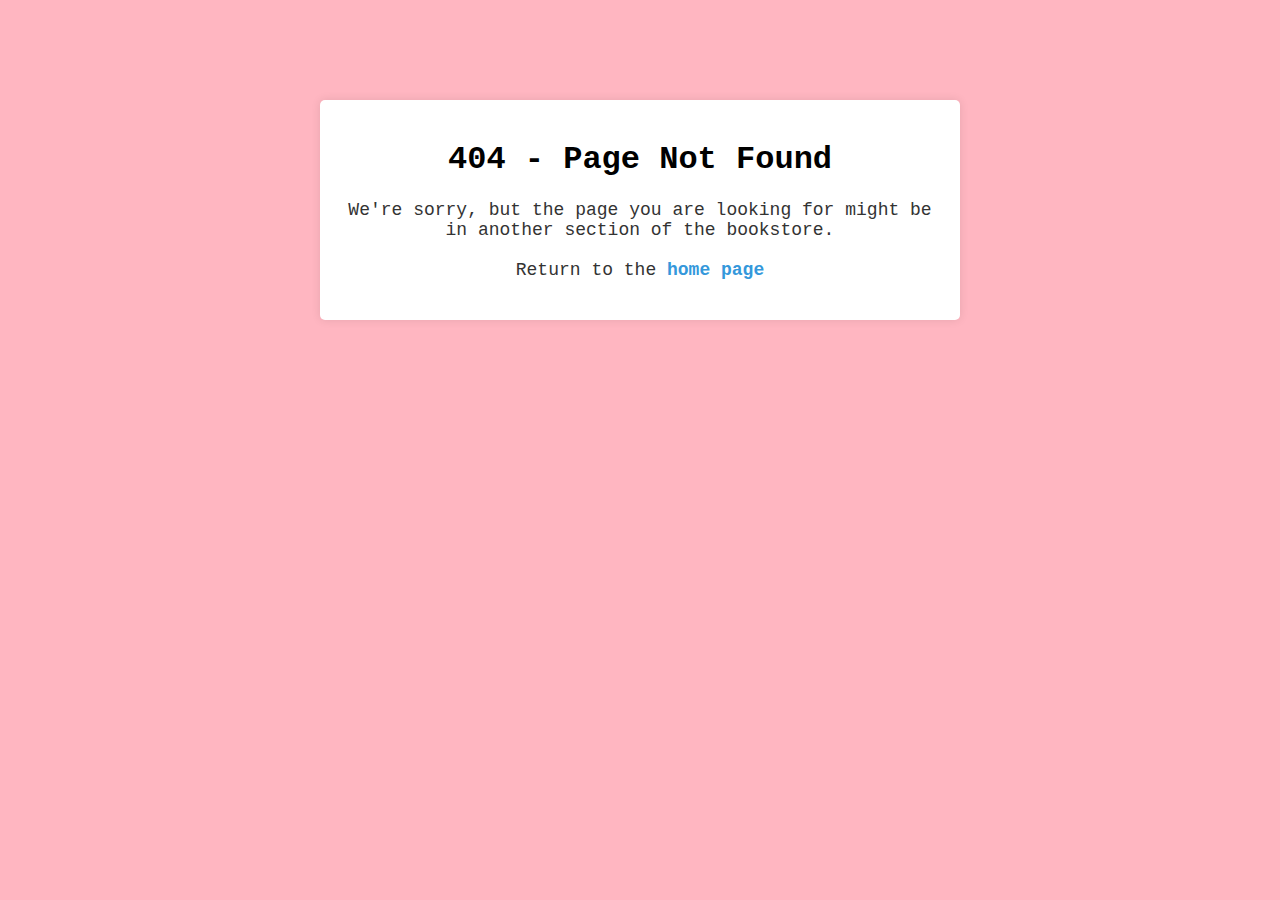
<file: 404page.html>
<!DOCTYPE html>
<html lang="en">
<head>
    <meta charset="UTF-8">
    <meta name="viewport" content="width=device-width, initial-scale=1.0">
    <title>404 - Page Not Found</title>
    <style>
        body {
            font-family: 'Courier';
            background-color: lightpink;
            color: #333;
            text-align: center;
            margin: 0;
            padding: 0;
        }

        .container {
            max-width: 600px;
            margin: 100px auto;
            padding: 20px;
            background-color: #fff;
            box-shadow: 0 0 10px rgba(0, 0, 0, 0.1);
            border-radius: 5px;
        }

        h1 {
            color: black;
        }

        p {
            margin-bottom: 20px;
            font-size: 18px;
            color: #333;
        }

        a {
            color: #3498db;
            text-decoration: none;
            font-weight: bold;
        }

        a:hover {
            text-decoration: underline;
        }
    </style>
</head>
<body>
    <div class="container">
        <h1>404 - Page Not Found</h1>
        <p>We're sorry, but the page you are looking for might be in another section of the bookstore.</p>
        <p>Return to the <a href="foxbooks.html">home page</a>
    </div>
</body>
</html>
</file>
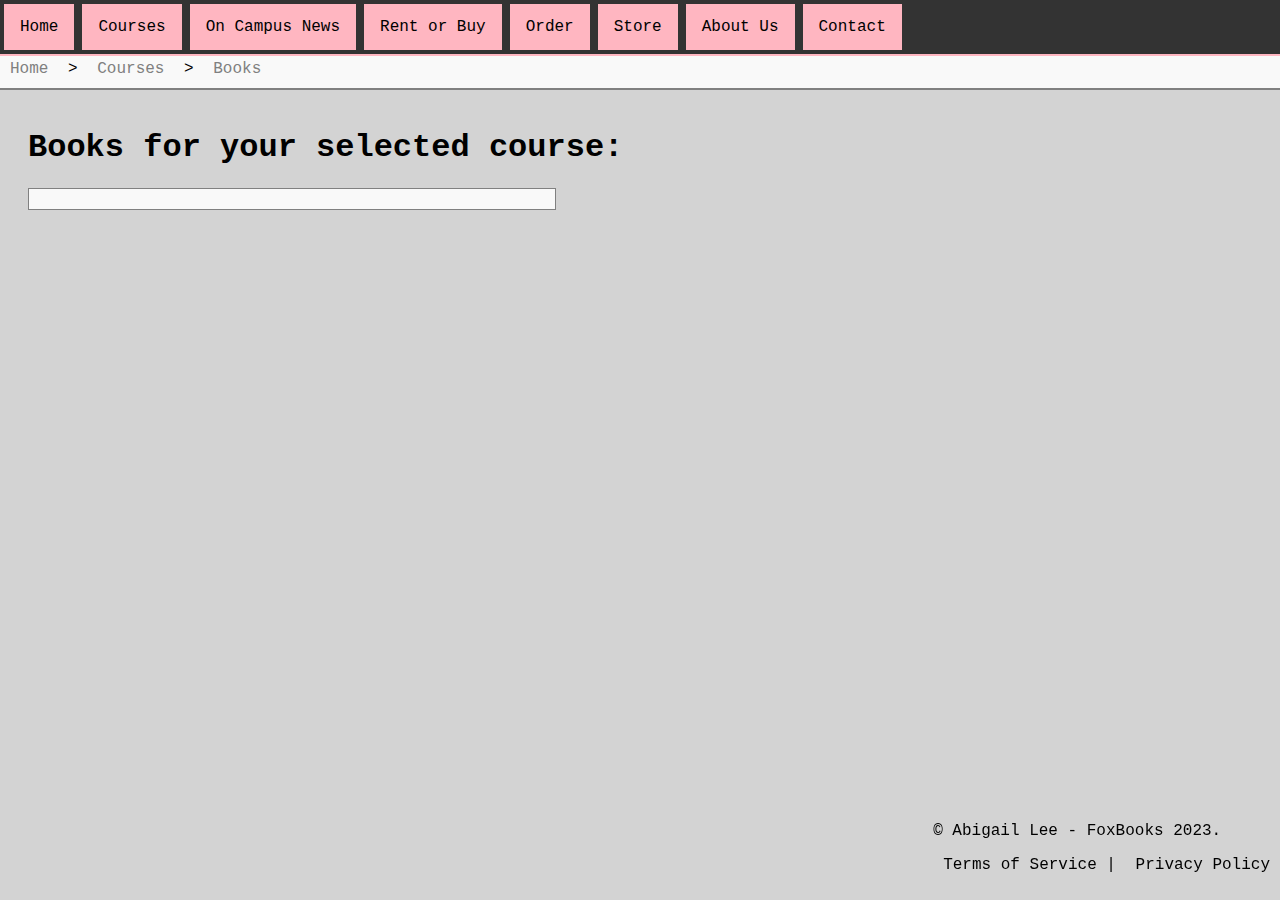
<file: bookCourses.html>
<!DOCTYPE html>
<html lang="en">
    <head>
        <meta charset="UTF-8">
        <title> FoxBooks - Books for Courses </title>
        <link rel = "stylesheet" href="styles.css">
    </head>
    <body>
        <header>
            <nav>
                <ul>
                    <li><a href="foxbooks.html">Home</a></li>
                    <li><a href="courses.html">Courses</a></li>
                    <li><a href="404page.html">On Campus News</a></li>
                    <li><a href="404page.html">Rent or Buy</a></li>
                    <li><a href="404page.html">Order</a></li>
                    <li><a href="404page.html">Store</a></li>
                    <li><a href="404page.html">About Us</a></li>
                    <li><a href="404page.html">Contact</a></li>
                </ul>
            </nav>
            <div id="breadcrumbs">
                <a href="foxbooks.html">Home</a> > <a href="courses.html">Courses</a> > <a href="bookCourses.html">Books</a>
            </div>
        </header>
    
        <main>
            <h1 style="margin-left: 20px;">Books for your selected course: </h1>
            <div id="booksContainer">
            </div>
        </main>
    
        <footer>
            <p>&copy; Abigail Lee - FoxBooks 2023.</p>
            <p><a href="404page.html">Terms of Service</a> | <a href="404page.html">Privacy Policy</a></p>
        </footer>

        <script>
        const fetchData = async () => {
            try {
                const response = await fetch('https://abbylee337.github.io/SD330/foxbooks.json');
                const data = await response.json();

               
                const urlParams = new URLSearchParams(window.location.search);
                const course_number = urlParams.get('course_number');

                const booksContainer = document.getElementById('booksContainer');
                let htmlString = `<h2>Here are the books for your selected course: </h2>`;

                const filteredBooks = data.bookCourses.filter(bookCourses => bookCourses.course_number === course_number);

                filteredBooks.forEach(books => {
                    htmlString += `<div>
                            <p><strong>Title:</strong> ${books.title}</p>
                            <p><strong>Author:</strong> ${books.author}</p>
                            <p><strong>ISBN:</strong> ${books.isbn}</p>
                            <p><strong>Year Published:</strong> ${books.published_year}</p>
                            <p><strong>Publisher:</strong> ${books.publisher}</p>
                         </div>`;
                });

                booksContainer.innerHTML = htmlString;
            } catch (error) {
                console.error('Error fetching data:', error);
            }
        };

        fetchData();
    </script>
    </body>
</html>
</file>
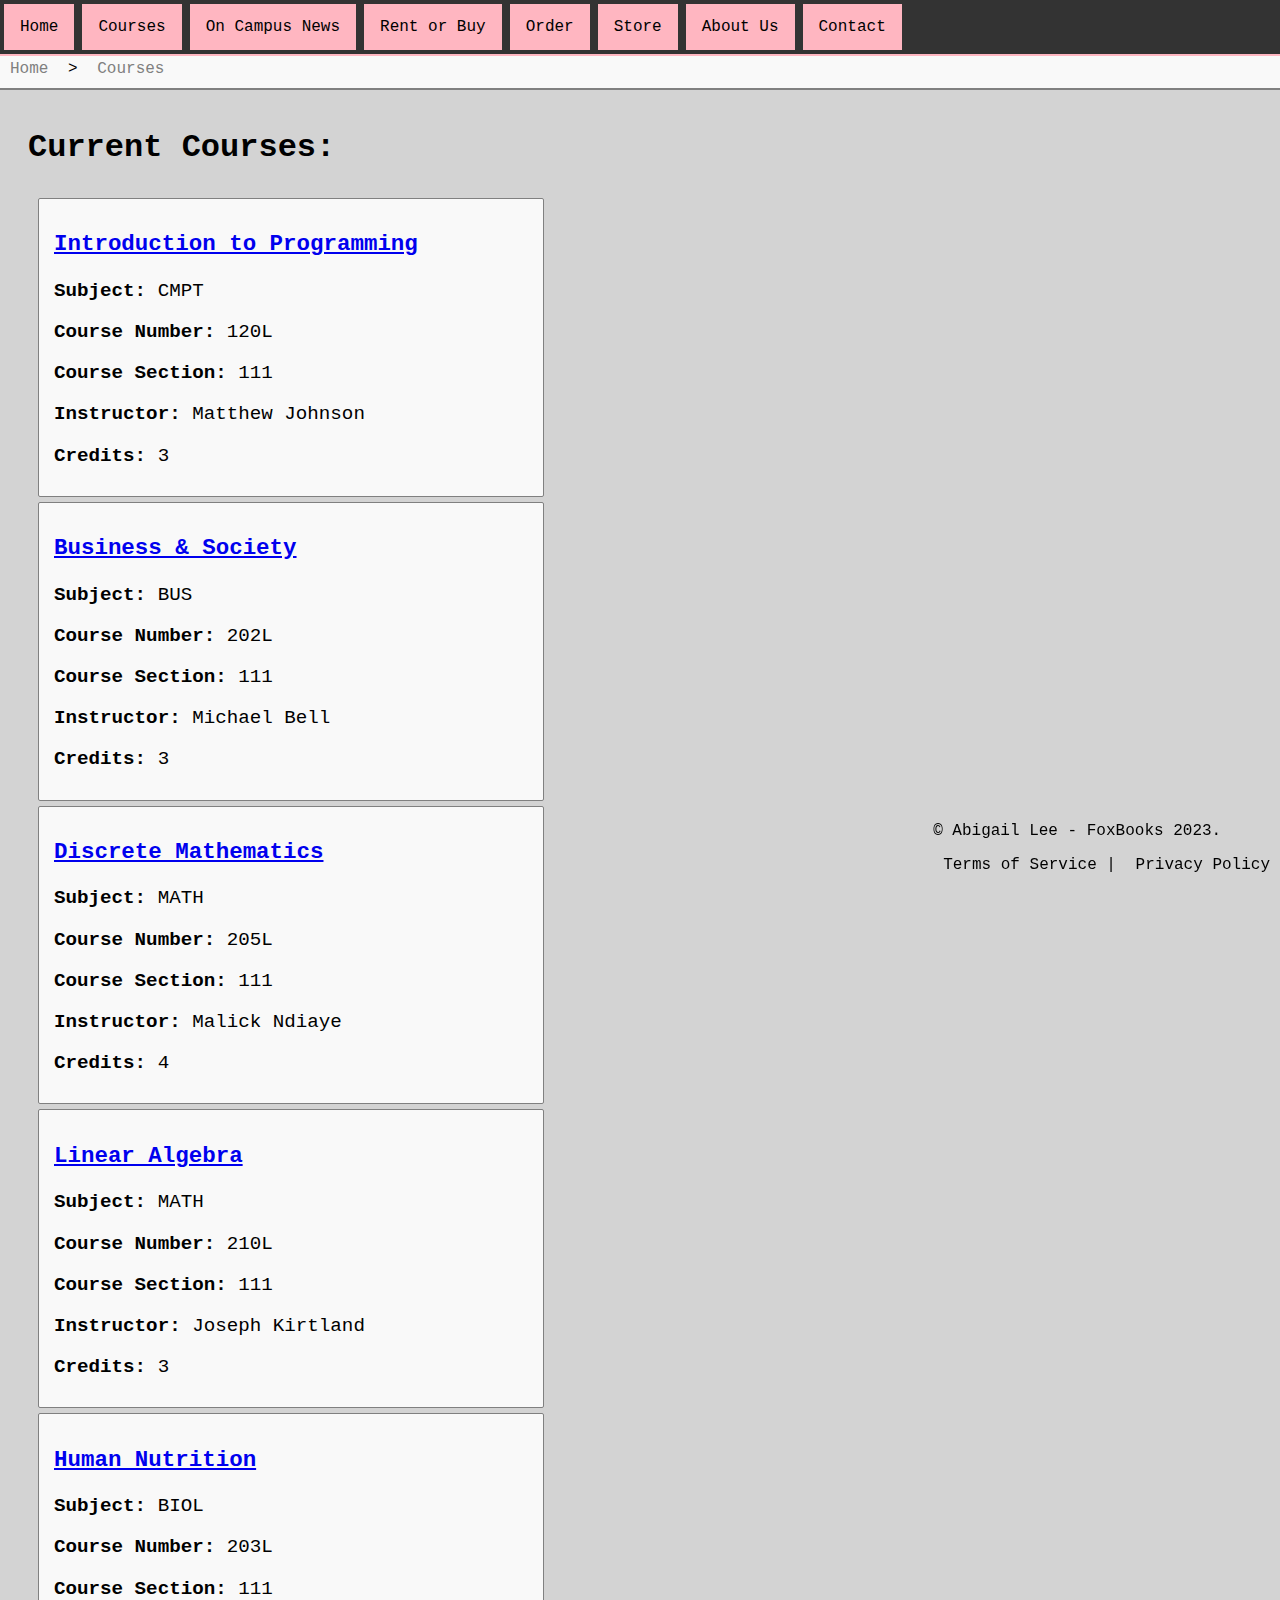
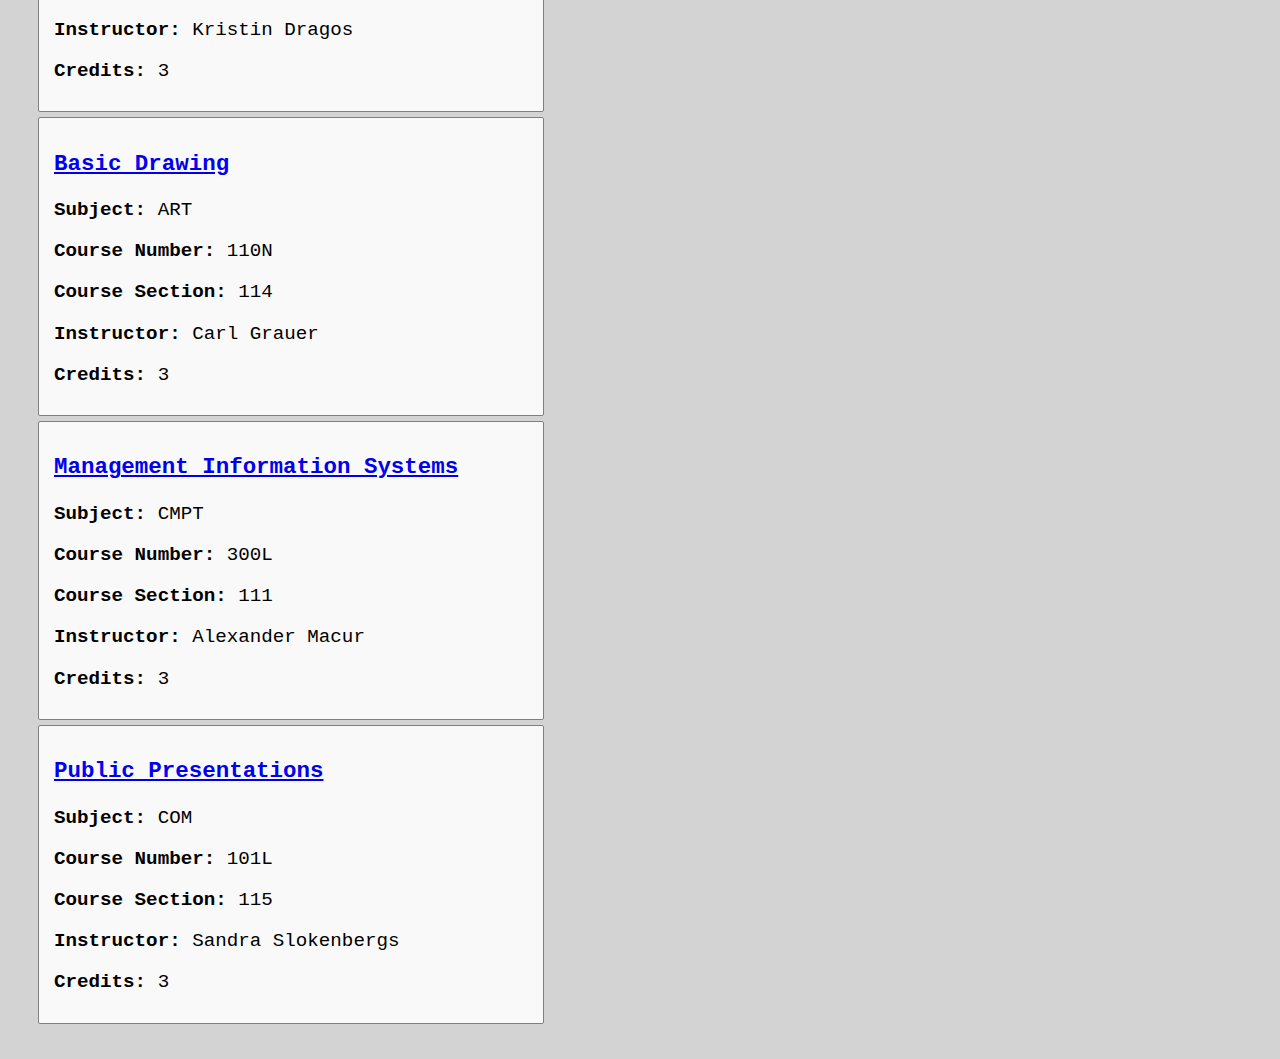
<file: courses.html>
<!DOCTYPE html>
<html lang="en">

<head>
    <meta charset="UTF-8">
    <title>FoxBooks - Courses</title>
    <link rel="stylesheet" href="styles.css">
</head>

<body>
    <header>
        <nav>
            <ul>
                <li><a href="foxbooks.html">Home</a></li>
                <li><a href="courses.html">Courses</a></li>
                <li><a href="404page.html">On Campus News</a></li>
                <li><a href="404page.html">Rent or Buy</a></li>
                <li><a href="404page.html">Order</a></li>
                <li><a href="404page.html">Store</a></li>
                <li><a href="404page.html">About Us</a></li>
                <li><a href="404page.html">Contact</a></li>
            </ul>
        </nav>
        <div id="breadcrumbs">
            <a href="foxbooks.html">Home</a> > <a href="courses.html">Courses</a>
        </div>
    </header>

    <main>
        <h1 style="margin-left: 20px;">Current Courses:</h1>
        <ul id="coursesList">
        </ul>
    </main>

    <footer>
        <p>&copy; Abigail Lee - FoxBooks 2023.</p>
        <p><a href="404page.html">Terms of Service</a> | <a href="404page.html">Privacy Policy</a></p>
    </footer>

    <script>
        const fetchData = async () => {
            try {
                const response = await fetch('https://abbylee337.github.io/SD330/foxbooks.json');
                const data = await response.json();
                const coursesList = document.getElementById('coursesList');
                let coursesHtml = '';

                data.courses.forEach(course => {
                    coursesHtml += `<li>
                            <h3><a href="bookCourses.html?=${course}">${course.course_name}</a></h3>
                            <p><strong>Subject:</strong> ${course.subject}</p>
                            <p><strong>Course Number:</strong> ${course.course_number}</p>
                            <p><strong>Course Section:</strong> ${course.course_section}</p>
                            <p><strong>Instructor:</strong> ${course.instructor}</p>
                            <p><strong>Credits:</strong> ${course.credits}</p>
                          </li>`;
                });

                coursesList.innerHTML = coursesHtml;
            } catch (error) {
                console.error('Error fetching data:', error);
            }
        };

        fetchData();
    </script>

</body>

</html>
</file>
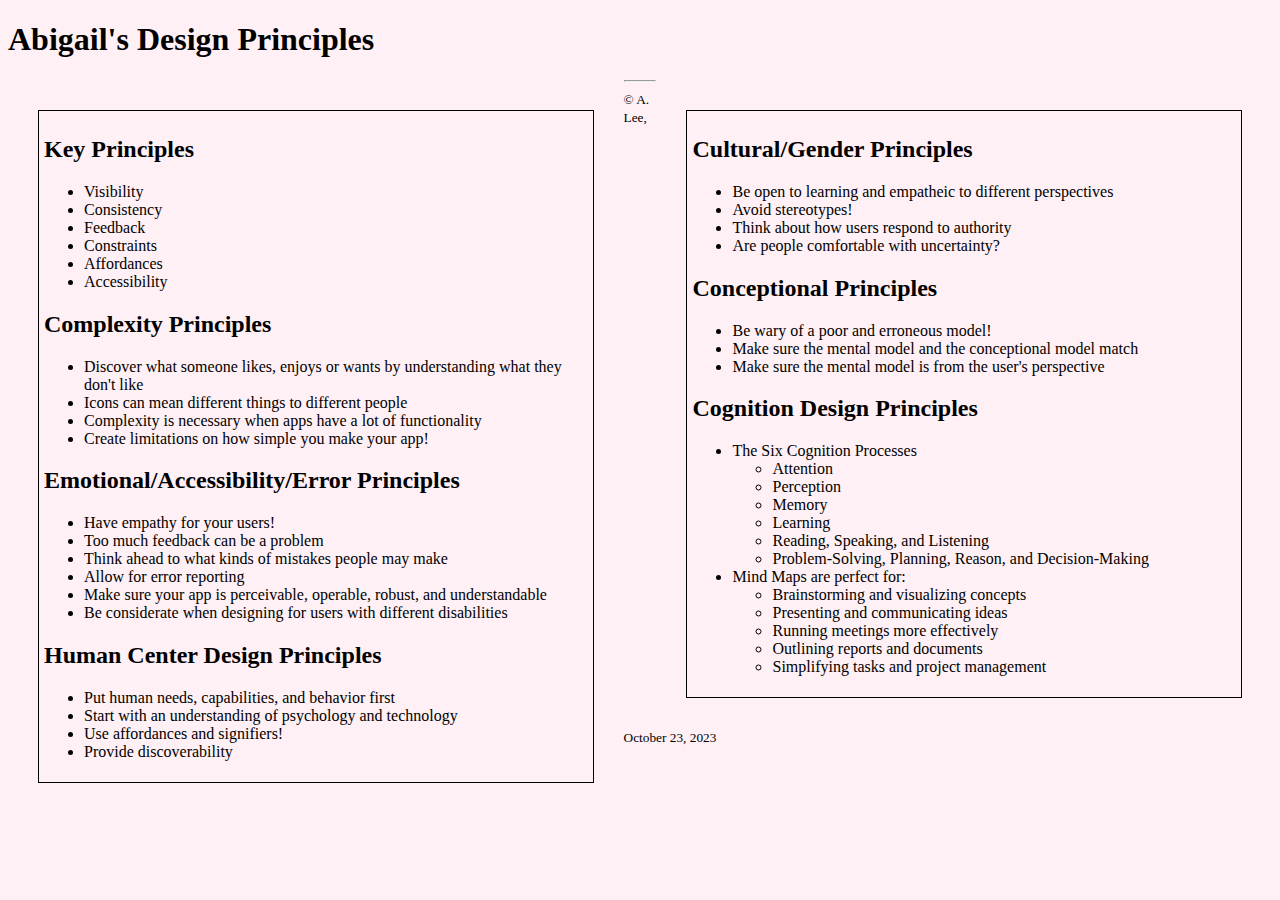
<file: DesignPrinciples-Lee.html>
<!DOCTYPE html>
<html lang = "en">
    <head>
        <meta charset = "UTF-8">
        <title> Abigail's Design Principles </title>
        <style>
            body{background-color: lavenderblush; color: black;}
            .floatRight {float: right; width: 43%; border: solid black; border-width: 1px; padding: 5px 5px 5px 5px; margin: 30px 30px 30px 30px;}
            .floatLeft {float: left; width: 43%; border: solid black; border-width: 1px; padding: 5px 5px 5px 5px; margin: 30px 30px 30px 30px;}
        </style>
    </head>

    <body>
        <h1> Abigail's Design Principles </h1>

        <div id = "group1" class = "floatRight"> 
            <div id = "div1">
                <h2> Cultural/Gender Principles </h2>
                <ul>
                    <li> Be open to learning and empatheic to different perspectives </li>
                    <li> Avoid stereotypes! </li>
                    <li> Think about how users respond to authority </li>
                    <li> Are people comfortable with uncertainty? </li>
                </ul>
            </div>
            <div id = "div2">
                <h2> Conceptional Principles </h2>
                <ul>
                    <li> Be wary of a poor and erroneous model! </li>
                    <li> Make sure the mental model and the conceptional model match </li>
                    <li> Make sure the mental model is from the user's perspective </li>
                </ul>
            </div>
            <div id = "div3">
                <h2> Cognition Design Principles </h2>
                <ul>
                    <li> The Six Cognition Processes </li>
                    <ul> 
                        <li> Attention </li>
                        <li> Perception </li>
                        <li> Memory </li>
                        <li> Learning </li>
                        <li> Reading, Speaking, and Listening </li>
                        <li> Problem-Solving, Planning, Reason, and Decision-Making </li>
                    </ul>
                    <li> Mind Maps are perfect for: </li>
                    <ul>
                        <li> Brainstorming and visualizing concepts </li>
                        <li> Presenting and communicating ideas </li>
                        <li> Running meetings more effectively </li>
                        <li> Outlining reports and documents </li>
                        <li> Simplifying tasks and project management </li>
                    </ul>
                </ul>
            </div>
        </div>
        <div id = "group2" class = "floatLeft">
            <div id = "div4">
                <h2> Key Principles </h2>
                <ul>    
                    <li> Visibility </li>
                    <li> Consistency </li>
                    <li> Feedback </li>
                    <li> Constraints </li>
                    <li> Affordances </li>
                    <li> Accessibility </li>
                </ul>
            </div>
            <div id = "div5">
                <h2> Complexity Principles </h2>
                <ul>
                    <li> Discover what someone likes, enjoys or wants by understanding what they don't like </li>
                    <li> Icons can mean different things to different people </li>
                    <li> Complexity is necessary when apps have a lot of functionality </li>
                    <li> Create limitations on how simple you make your app! </li>
                </ul>
            </div>
            <div id = "div6">
                <h2> Emotional/Accessibility/Error Principles </h2>
                <ul>
                    <li> Have empathy for your users! </li>
                    <li> Too much feedback can be a problem </li>
                    <li> Think ahead to what kinds of mistakes people may make </li>
                    <li> Allow for error reporting </li>
                    <li> Make sure your app is perceivable, operable, robust, and understandable </li>
                    <li> Be considerate when designing for users with different disabilities </li>
                </ul>
                
            </div>
            <div id = "div7">
                <h2> Human Center Design Principles </h2>
                <ul>
                    <li> Put human needs, capabilities, and behavior first </li>
                    <li> Start with an understanding of psychology and technology </li>
                    <li> Use affordances and signifiers! </li>
                    <li> Provide discoverability </li>
                </ul>
            </div>
        </div>
        <footer>
            <hr>
            <small> &copy; A. Lee, October 23, 2023 </small>
        </footer>
    </body>
</html>
</file>
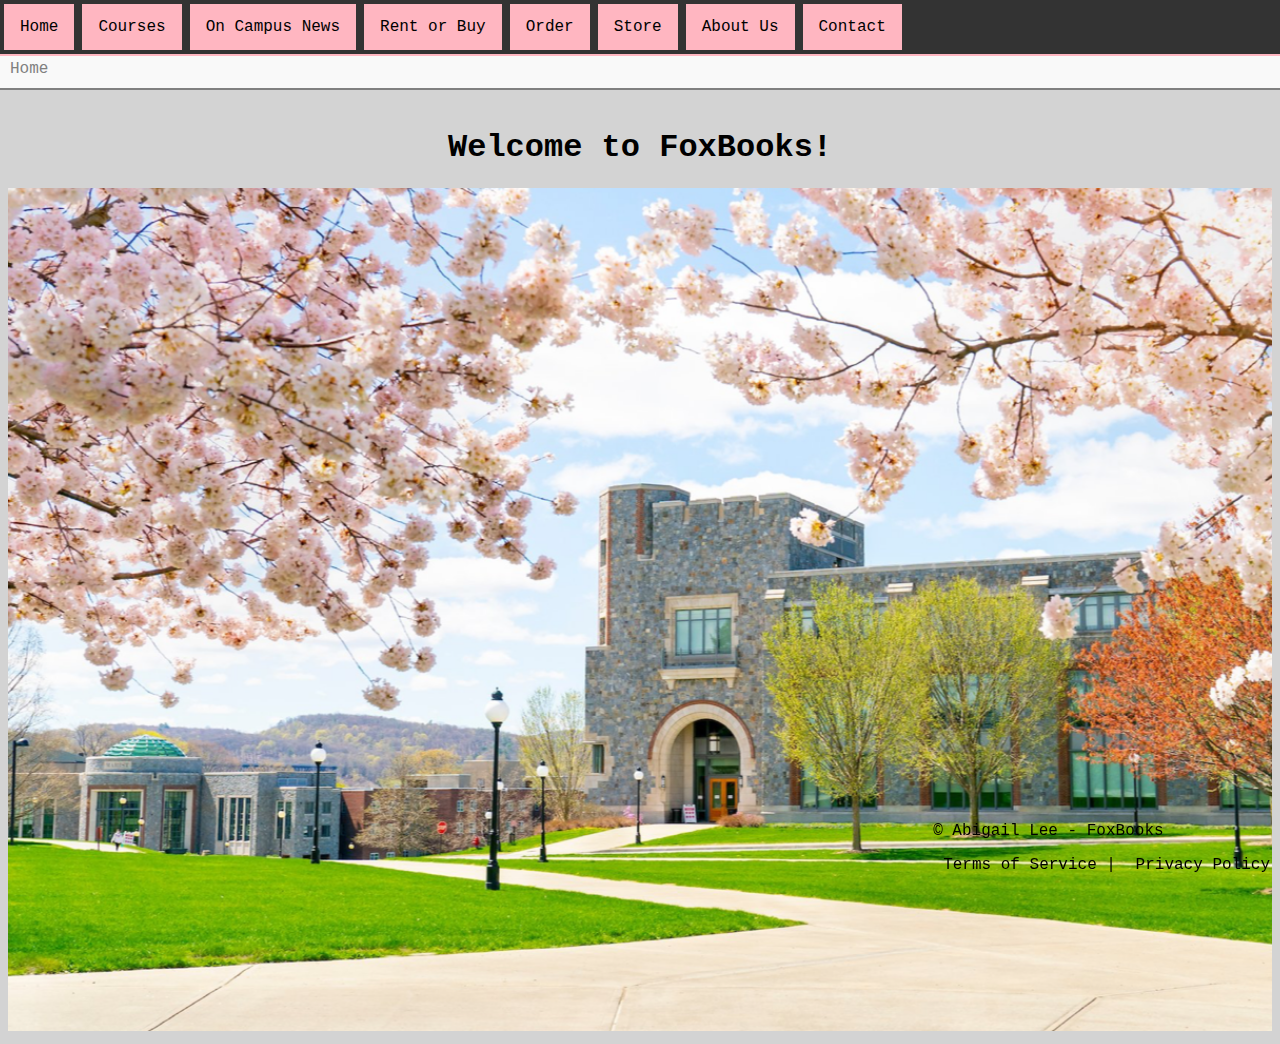
<file: foxbooks.html>
<!DOCTYPE html>
<html lang="en">

<head>
    <meta charset="UTF-8">
    <title>FoxBooks - Home Page</title>
    <link rel="stylesheet" href="styles.css">
</head>

<body>
    <header>
        <nav>
            <ul>
                <li><a href="foxbooks.html">Home</a></li>
                <li><a href="courses.html">Courses</a></li>
                <li><a href="404page.html">On Campus News</a></li>
                <li><a href="404page.html">Rent or Buy</a></li>
                <li><a href="404page.html">Order</a></li>
                <li><a href="404page.html">Store</a></li>
                <li><a href="404page.html">About Us</a></li>
                <li><a href="404page.html">Contact</a></li>
            </ul>
        </nav>
        <div id="breadcrumbs">
            <a href="foxbooks.html">Home</a>
        </div>
    </header>

    <main>
        <h1 style="text-align: center;">Welcome to FoxBooks!</h1>
        <img src="maristCollege.jpg" alt="campus image" class="maristCollege-jpg"style="width: 100%; height: 100%;">
    </main>

    <footer>
        <p>&copy; Abigail Lee - FoxBooks </p>
        <p><a href="404page.html">Terms of Service</a> | <a href="404page.html">Privacy Policy</a></p>
    </footer>

</body>

</html>
</file>
<file: styles.css>
body {
    font-family: 'Courier';
    background-color: lightgray;
    padding-top: 100px;
    border-radius: 2px;
}

p {
    color: black;
}

h1 {
    color: black;
}

h2 {
    color: white;
}

.home-link {
    text-decoration: none;
    background-color: black;
    color: white;
    padding: 0.8 2.5;
    border-radius: 25px;
    transition: background-color 0.3s ease;
}

.home-link:hover {
    background-color: black;
}

#coursesList {
    list-style-type: none;
    padding: 10px;
    margin: 20px;
    font-size: 1.2em;
    color: #000000;
    border-radius: 2px;
    max-width: 40%;
}

#coursesList li {
    background-color: #f9f9f9;
    border: 1.5px solid grey;
    padding: 10px 15px;
    border-radius: 2px;
    margin-bottom: 5px;
}

#booksContainer {
    margin: 20px;
    padding: 10px;
    border: 1.5px solid grey;
    background-color: #f9f9f9;
    max-width: 40%;
}

#booksContainer ul {
    list-style-type: none;
    padding: 0;
}

#booksContainer li {
    margin-bottom: 10px;
    padding: 10px;
    border: 1px solid grey;
    background-color: #fff;
}

/* Styling breadcrumb */
#breadcrumbs {
    position: fixed;
    top: 50px;
    left: 0;
    width: 100%;
    background-color: #f9f9f9;
    border-bottom: 2px solid grey;
    z-index: 999;
    padding: 10px 0;
    text-align: left;
}

#breadcrumbs a {
    color: grey;
    text-decoration: none;
    margin: 0 10px;
}

#breadcrumbs a:hover {
    text-decoration: underline;
}

/* Navigation styles */
nav {
    display: flex;
    align-items: center;
    justify-content: space-between;
    position: fixed;
    top: 0;
    left: 0;
    width: 100%;
    background-color: #333;
    border-bottom: 2px solid lightpink;
    z-index: 1000;
}

nav ul {
    display: flex;
    list-style-type: none;
    margin: 0;
    padding: 0;
    list-style-type: none;
    margin: 0;
    padding: 0;
    overflow: hidden;
}

nav li {
    float: left;
}

nav li a {
    display: block;
    color: black; /* Change text color */
    text-align: center;
    padding: 14px 16px;
    text-decoration: none;
    border-radius: 0;
    margin: 4px;
    background-color: lightpink; /* Change background color */
    transition: background-color 0.3s;
}

nav li a:hover {
    background-color: lightpink; /* Change hover background color */
    box-shadow: 0 0 10px rgba(0, 0, 0, 0.5); /* Add box shadow on hover */
    color: white; /* Change text color on hover */
}


nav::after {
    content: "";
    display: table;
    clear: both;
}

/* Footer styling */
footer {
    position: fixed;
    right: 0;
    bottom: 0;
    padding: 10px;
    color: white;
    z-index: 500;
}

footer a {
    color: black;
    text-decoration: none;
    margin-left: 10px;
}

footer a:hover {
    text-decoration: underline;
}
</file>
